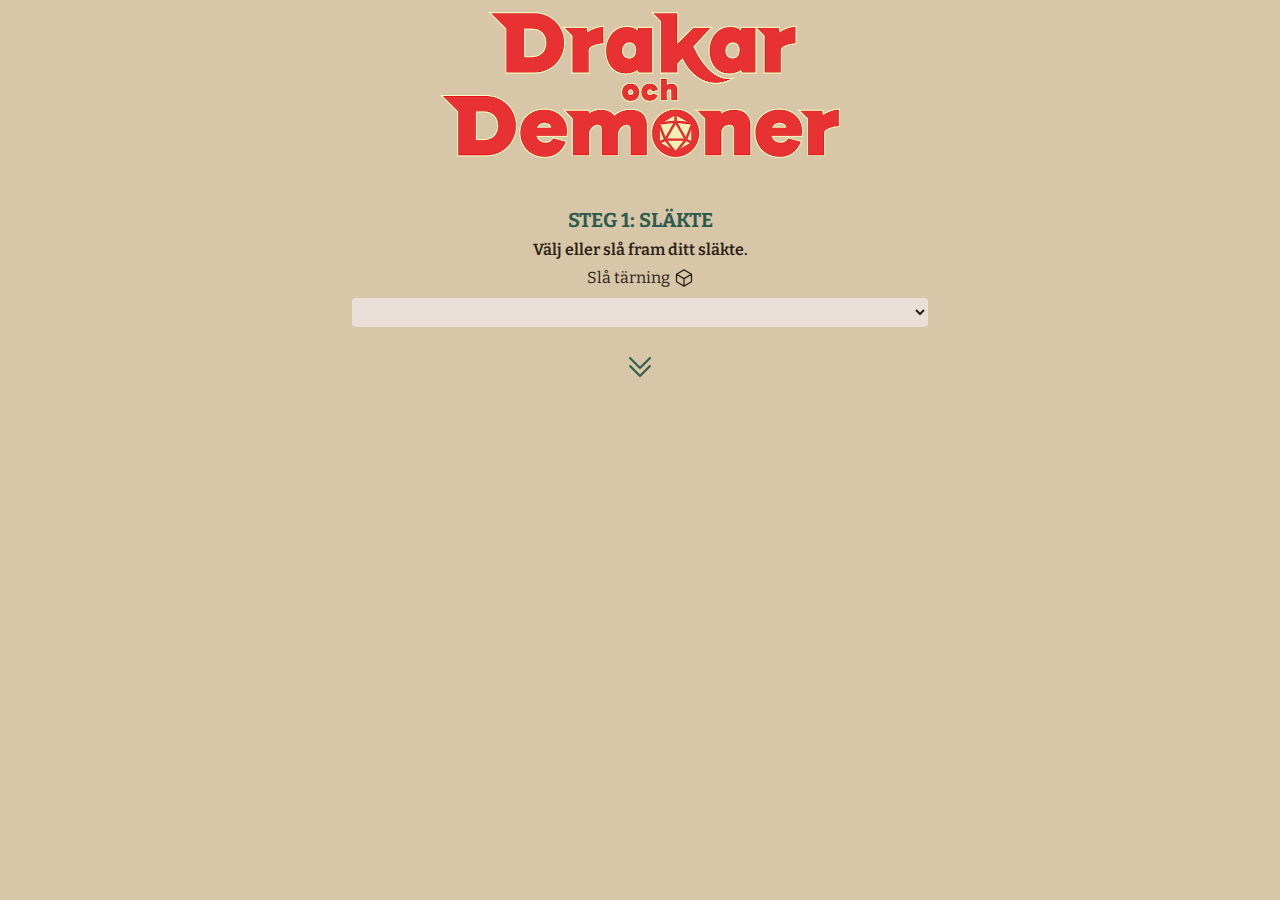
<file: dodrp/index.html>
<!DOCTYPE html>
<html lang="en">
  <head>
    <meta charset="UTF-8" />
    <meta name="viewport" content="width=device-width, initial-scale=1.0" />
    <title>DoD22 RP</title>
    <script type="module" crossorigin src="/dodrp/assets/index-2ab53792.js"></script>
    <link rel="modulepreload" crossorigin href="/dodrp/assets/recoil-13097763.js">
    <link rel="modulepreload" crossorigin href="/dodrp/assets/react-d35df8b7.js">
    <link rel="stylesheet" href="/dodrp/assets/index-32054e51.css">
  </head>
  <body>
    <div id="root"></div>
    
  </body>
</html>
</file>
<file: dodrp/assets/index-32054e51.css>
@import"https://fonts.googleapis.com/css2?family=Jost:wght@200..900&display=swap";@import"https://fonts.googleapis.com/css2?family=Bitter:wght@200..900&display=swap";:root{--rt-color-white: #fff;--rt-color-dark: #222;--rt-color-success: #8dc572;--rt-color-error: #be6464;--rt-color-warning: #f0ad4e;--rt-color-info: #337ab7;--rt-opacity: .9}.styles-module_tooltip__mnnfp{visibility:hidden;width:-webkit-max-content;width:max-content;position:absolute;top:0;left:0;padding:8px 16px;border-radius:3px;font-size:90%;pointer-events:none;opacity:0;transition:opacity .3s ease-out;will-change:opacity,visibility}.styles-module_fixed__7ciUi{position:fixed}.styles-module_arrow__K0L3T{position:absolute;background:inherit;width:8px;height:8px;-webkit-transform:rotate(45deg);transform:rotate(45deg)}.styles-module_no-arrow__KcFZN{display:none}.styles-module_clickable__Bv9o7{pointer-events:auto}.styles-module_show__2NboJ{visibility:visible;opacity:var(--rt-opacity)}.styles-module_dark__xNqje{background:var(--rt-color-dark);color:var(--rt-color-white)}.styles-module_light__Z6W-X{background-color:var(--rt-color-white);color:var(--rt-color-dark)}.styles-module_success__A2AKt{background-color:var(--rt-color-success);color:var(--rt-color-white)}.styles-module_warning__SCK0X{background-color:var(--rt-color-warning);color:var(--rt-color-white)}.styles-module_error__JvumD{background-color:var(--rt-color-error);color:var(--rt-color-white)}.styles-module_info__BWdHW{background-color:var(--rt-color-info);color:var(--rt-color-white)}*,:before,:after{box-sizing:border-box;border-width:0;border-style:solid;border-color:#e5e7eb}:before,:after{--tw-content: ""}html{line-height:1.5;-webkit-text-size-adjust:100%;-moz-tab-size:4;-o-tab-size:4;tab-size:4;font-family:ui-sans-serif,system-ui,-apple-system,BlinkMacSystemFont,Segoe UI,Roboto,Helvetica Neue,Arial,Noto Sans,sans-serif,"Apple Color Emoji","Segoe UI Emoji",Segoe UI Symbol,"Noto Color Emoji";font-feature-settings:normal}body{margin:0;line-height:inherit}hr{height:0;color:inherit;border-top-width:1px}abbr:where([title]){-webkit-text-decoration:underline dotted;text-decoration:underline dotted}h1,h2,h3,h4,h5,h6{font-size:inherit;font-weight:inherit}a{color:inherit;text-decoration:inherit}b,strong{font-weight:bolder}code,kbd,samp,pre{font-family:ui-monospace,SFMono-Regular,Menlo,Monaco,Consolas,Liberation Mono,Courier New,monospace;font-size:1em}small{font-size:80%}sub,sup{font-size:75%;line-height:0;position:relative;vertical-align:baseline}sub{bottom:-.25em}sup{top:-.5em}table{text-indent:0;border-color:inherit;border-collapse:collapse}button,input,optgroup,select,textarea{font-family:inherit;font-size:100%;font-weight:inherit;line-height:inherit;color:inherit;margin:0;padding:0}button,select{text-transform:none}button,[type=button],[type=reset],[type=submit]{-webkit-appearance:button;background-color:transparent;background-image:none}:-moz-focusring{outline:auto}:-moz-ui-invalid{box-shadow:none}progress{vertical-align:baseline}::-webkit-inner-spin-button,::-webkit-outer-spin-button{height:auto}[type=search]{-webkit-appearance:textfield;outline-offset:-2px}::-webkit-search-decoration{-webkit-appearance:none}::-webkit-file-upload-button{-webkit-appearance:button;font:inherit}summary{display:list-item}blockquote,dl,dd,h1,h2,h3,h4,h5,h6,hr,figure,p,pre{margin:0}fieldset{margin:0;padding:0}legend{padding:0}ol,ul,menu{list-style:none;margin:0;padding:0}textarea{resize:vertical}input::-moz-placeholder,textarea::-moz-placeholder{opacity:1;color:#9ca3af}input::placeholder,textarea::placeholder{opacity:1;color:#9ca3af}button,[role=button]{cursor:pointer}:disabled{cursor:default}img,svg,video,canvas,audio,iframe,embed,object{display:block;vertical-align:middle}img,video{max-width:100%;height:auto}[hidden]{display:none}*,:before,:after{--tw-border-spacing-x: 0;--tw-border-spacing-y: 0;--tw-translate-x: 0;--tw-translate-y: 0;--tw-rotate: 0;--tw-skew-x: 0;--tw-skew-y: 0;--tw-scale-x: 1;--tw-scale-y: 1;--tw-pan-x: ;--tw-pan-y: ;--tw-pinch-zoom: ;--tw-scroll-snap-strictness: proximity;--tw-ordinal: ;--tw-slashed-zero: ;--tw-numeric-figure: ;--tw-numeric-spacing: ;--tw-numeric-fraction: ;--tw-ring-inset: ;--tw-ring-offset-width: 0px;--tw-ring-offset-color: #fff;--tw-ring-color: rgb(59 130 246 / .5);--tw-ring-offset-shadow: 0 0 #0000;--tw-ring-shadow: 0 0 #0000;--tw-shadow: 0 0 #0000;--tw-shadow-colored: 0 0 #0000;--tw-blur: ;--tw-brightness: ;--tw-contrast: ;--tw-grayscale: ;--tw-hue-rotate: ;--tw-invert: ;--tw-saturate: ;--tw-sepia: ;--tw-drop-shadow: ;--tw-backdrop-blur: ;--tw-backdrop-brightness: ;--tw-backdrop-contrast: ;--tw-backdrop-grayscale: ;--tw-backdrop-hue-rotate: ;--tw-backdrop-invert: ;--tw-backdrop-opacity: ;--tw-backdrop-saturate: ;--tw-backdrop-sepia: }::backdrop{--tw-border-spacing-x: 0;--tw-border-spacing-y: 0;--tw-translate-x: 0;--tw-translate-y: 0;--tw-rotate: 0;--tw-skew-x: 0;--tw-skew-y: 0;--tw-scale-x: 1;--tw-scale-y: 1;--tw-pan-x: ;--tw-pan-y: ;--tw-pinch-zoom: ;--tw-scroll-snap-strictness: proximity;--tw-ordinal: ;--tw-slashed-zero: ;--tw-numeric-figure: ;--tw-numeric-spacing: ;--tw-numeric-fraction: ;--tw-ring-inset: ;--tw-ring-offset-width: 0px;--tw-ring-offset-color: #fff;--tw-ring-color: rgb(59 130 246 / .5);--tw-ring-offset-shadow: 0 0 #0000;--tw-ring-shadow: 0 0 #0000;--tw-shadow: 0 0 #0000;--tw-shadow-colored: 0 0 #0000;--tw-blur: ;--tw-brightness: ;--tw-contrast: ;--tw-grayscale: ;--tw-hue-rotate: ;--tw-invert: ;--tw-saturate: ;--tw-sepia: ;--tw-drop-shadow: ;--tw-backdrop-blur: ;--tw-backdrop-brightness: ;--tw-backdrop-contrast: ;--tw-backdrop-grayscale: ;--tw-backdrop-hue-rotate: ;--tw-backdrop-invert: ;--tw-backdrop-opacity: ;--tw-backdrop-saturate: ;--tw-backdrop-sepia: }.visible{visibility:visible}.fixed{position:fixed}.relative{position:relative}.left-0{left:0px}.right-0{right:0px}.top-0{top:0px}.z-50{z-index:50}.col-span-2{grid-column:span 2 / span 2}.col-span-3{grid-column:span 3 / span 3}.col-span-4{grid-column:span 4 / span 4}.col-span-5{grid-column:span 5 / span 5}.col-span-7{grid-column:span 7 / span 7}.col-start-5{grid-column-start:5}.col-start-6{grid-column-start:6}.ml-2{margin-left:.5rem}.mr-6{margin-right:1.5rem}.inline{display:inline}.flex{display:flex}.grid{display:grid}.hidden{display:none}.h-20{height:5rem}.h-5{height:1.25rem}.h-8{height:2rem}.h-full{height:100%}.h-screen{height:100vh}.w-12{width:3rem}.w-20{width:5rem}.w-5{width:1.25rem}.w-8{width:2rem}.w-\[36rem\]{width:36rem}.w-fit{width:-moz-fit-content;width:fit-content}.w-full{width:100%}.w-screen{width:100vw}.min-w-\[200px\]{min-width:200px}.max-w-\[600px\]{max-width:600px}.max-w-lg{max-width:32rem}.max-w-xl{max-width:36rem}.flex-1{flex:1 1 0%}@keyframes spin{to{transform:rotate(360deg)}}.animate-spin-fast{animation:spin .5s linear infinite}.cursor-pointer{cursor:pointer}.grid-cols-3{grid-template-columns:repeat(3,minmax(0,1fr))}.grid-cols-5{grid-template-columns:repeat(5,minmax(0,1fr))}.grid-cols-7{grid-template-columns:repeat(7,minmax(0,1fr))}.flex-row{flex-direction:row}.flex-col{flex-direction:column}.flex-wrap{flex-wrap:wrap}.items-center{align-items:center}.justify-end{justify-content:flex-end}.justify-center{justify-content:center}.justify-between{justify-content:space-between}.justify-evenly{justify-content:space-evenly}.gap-1{gap:.25rem}.gap-2{gap:.5rem}.gap-3{gap:.75rem}.gap-\[4px\]{gap:4px}.gap-x-1{-moz-column-gap:.25rem;column-gap:.25rem}.gap-x-3{-moz-column-gap:.75rem;column-gap:.75rem}.place-self-center{place-self:center}.rounded{border-radius:.25rem}.rounded-3xl{border-radius:1.5rem}.rounded-lg{border-radius:.5rem}.border,.border-1{border-width:1px}.border-t-2{border-top-width:2px}.border-t-\[1px\]{border-top-width:1px}.border-black{--tw-border-opacity: 1;border-color:rgb(45 32 22 / var(--tw-border-opacity))}.border-green{--tw-border-opacity: 1;border-color:rgb(45 91 78 / var(--tw-border-opacity))}.bg-beige{--tw-bg-opacity: 1;background-color:rgb(215 199 168 / var(--tw-bg-opacity))}.bg-green{--tw-bg-opacity: 1;background-color:rgb(45 91 78 / var(--tw-bg-opacity))}.fill-green{fill:#2d5b4e}.p-1{padding:.25rem}.p-2{padding:.5rem}.p-3{padding:.75rem}.px-1{padding-left:.25rem;padding-right:.25rem}.px-2{padding-left:.5rem;padding-right:.5rem}.px-3{padding-left:.75rem;padding-right:.75rem}.py-1{padding-top:.25rem;padding-bottom:.25rem}.py-2{padding-top:.5rem;padding-bottom:.5rem}.py-\[0\.5px\]{padding-top:.5px;padding-bottom:.5px}.py-\[5px\]{padding-top:5px;padding-bottom:5px}.pb-1{padding-bottom:.25rem}.pb-10{padding-bottom:2.5rem}.pb-2{padding-bottom:.5rem}.pb-4{padding-bottom:1rem}.pb-5{padding-bottom:1.25rem}.pr-1{padding-right:.25rem}.pr-2{padding-right:.5rem}.pt-1{padding-top:.25rem}.pt-10{padding-top:2.5rem}.pt-2{padding-top:.5rem}.pt-3{padding-top:.75rem}.pt-4{padding-top:1rem}.pt-5{padding-top:1.25rem}.pt-\[2px\]{padding-top:2px}.text-center{text-align:center}.text-lg{font-size:1.125rem;line-height:1.75rem}.text-sm{font-size:.875rem;line-height:1.25rem}.text-xs{font-size:.75rem;line-height:1rem}.font-bold{font-weight:700}.font-normal{font-weight:400}.font-semibold{font-weight:600}.uppercase{text-transform:uppercase}.leading-none{line-height:1}.leading-tight{line-height:1.25}.text-black{--tw-text-opacity: 1;color:rgb(45 32 22 / var(--tw-text-opacity))}.text-green{--tw-text-opacity: 1;color:rgb(45 91 78 / var(--tw-text-opacity))}.text-lightgreen{--tw-text-opacity: 1;color:rgb(216 225 218 / var(--tw-text-opacity))}.text-red{--tw-text-opacity: 1;color:rgb(207 67 59 / var(--tw-text-opacity))}.shadow-xl{--tw-shadow: 0 20px 25px -5px rgb(0 0 0 / .1), 0 8px 10px -6px rgb(0 0 0 / .1);--tw-shadow-colored: 0 20px 25px -5px var(--tw-shadow-color), 0 8px 10px -6px var(--tw-shadow-color);box-shadow:var(--tw-ring-offset-shadow, 0 0 #0000),var(--tw-ring-shadow, 0 0 #0000),var(--tw-shadow)}.ring{--tw-ring-offset-shadow: var(--tw-ring-inset) 0 0 0 var(--tw-ring-offset-width) var(--tw-ring-offset-color);--tw-ring-shadow: var(--tw-ring-inset) 0 0 0 calc(3px + var(--tw-ring-offset-width)) var(--tw-ring-color);box-shadow:var(--tw-ring-offset-shadow),var(--tw-ring-shadow),var(--tw-shadow, 0 0 #0000)}.drop-shadow-xl{--tw-drop-shadow: drop-shadow(0 20px 13px rgb(0 0 0 / .03)) drop-shadow(0 8px 5px rgb(0 0 0 / .08));filter:var(--tw-blur) var(--tw-brightness) var(--tw-contrast) var(--tw-grayscale) var(--tw-hue-rotate) var(--tw-invert) var(--tw-saturate) var(--tw-sepia) var(--tw-drop-shadow)}.filter{filter:var(--tw-blur) var(--tw-brightness) var(--tw-contrast) var(--tw-grayscale) var(--tw-hue-rotate) var(--tw-invert) var(--tw-saturate) var(--tw-sepia) var(--tw-drop-shadow)}.backdrop-brightness-75{--tw-backdrop-brightness: brightness(.75);-webkit-backdrop-filter:var(--tw-backdrop-blur) var(--tw-backdrop-brightness) var(--tw-backdrop-contrast) var(--tw-backdrop-grayscale) var(--tw-backdrop-hue-rotate) var(--tw-backdrop-invert) var(--tw-backdrop-opacity) var(--tw-backdrop-saturate) var(--tw-backdrop-sepia);backdrop-filter:var(--tw-backdrop-blur) var(--tw-backdrop-brightness) var(--tw-backdrop-contrast) var(--tw-backdrop-grayscale) var(--tw-backdrop-hue-rotate) var(--tw-backdrop-invert) var(--tw-backdrop-opacity) var(--tw-backdrop-saturate) var(--tw-backdrop-sepia)}.transition-all{transition-property:all;transition-timing-function:cubic-bezier(.4,0,.2,1);transition-duration:.15s}html{width:100%;--tw-bg-opacity: 1;background-color:rgb(215 199 168 / var(--tw-bg-opacity))}body{width:100%;padding:.75rem;font-family:Bitter;--tw-text-opacity: 1;color:rgb(45 32 22 / var(--tw-text-opacity))}h1{padding-top:.5rem;padding-bottom:.25rem;font-family:Bitter;font-size:1.25rem;line-height:1.75rem;font-weight:700;text-transform:uppercase;--tw-text-opacity: 1;color:rgb(45 91 78 / var(--tw-text-opacity))}select,input{width:100%;border-radius:.25rem;--tw-bg-opacity: 1;background-color:rgb(235 223 218 / var(--tw-bg-opacity));outline:2px solid transparent;outline-offset:2px}select{padding:.25rem}input{padding:.25rem .5rem}@keyframes bounce{0%,to{transform:translateY(-25%);animation-timing-function:cubic-bezier(.8,0,1,1)}50%{transform:none;animation-timing-function:cubic-bezier(0,0,.2,1)}}.hover\:animate-bounce:hover{animation:bounce 1s infinite}.hover\:bg-green:hover{--tw-bg-opacity: 1;background-color:rgb(45 91 78 / var(--tw-bg-opacity))}.hover\:fill-lightgreen:hover{fill:#d8e1da}.hover\:text-green:hover{--tw-text-opacity: 1;color:rgb(45 91 78 / var(--tw-text-opacity))}.hover\:text-lightgreen:hover{--tw-text-opacity: 1;color:rgb(216 225 218 / var(--tw-text-opacity))}
</file>
